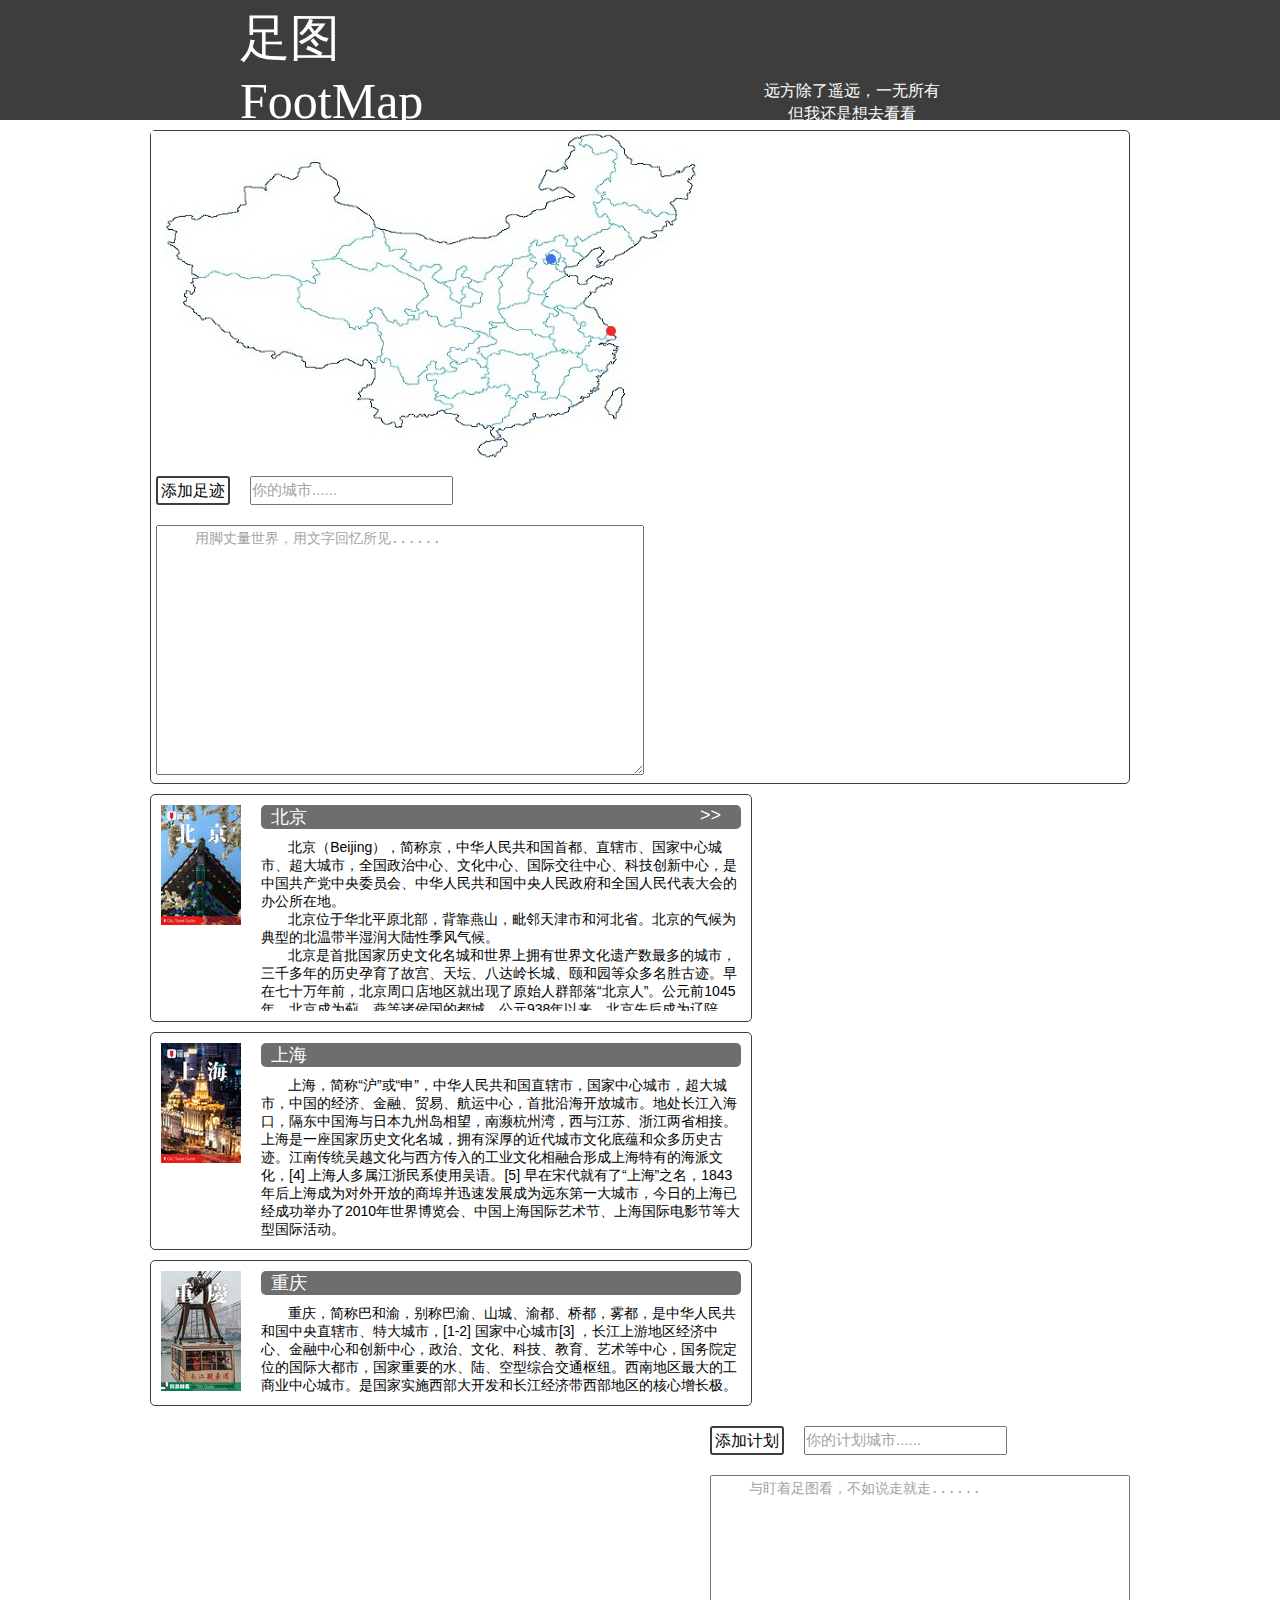
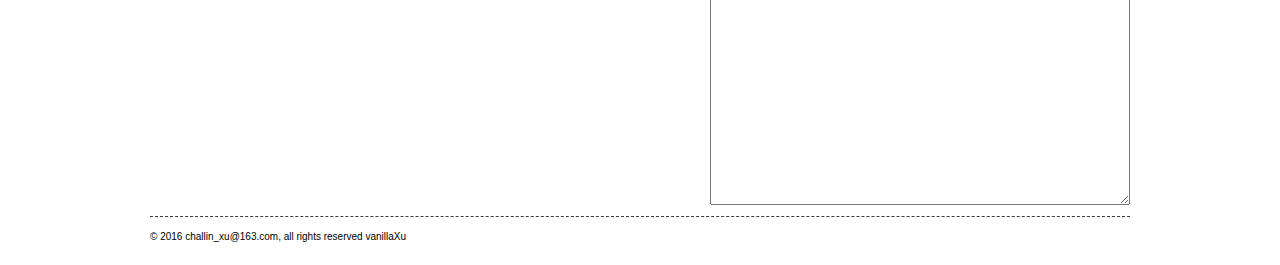
<file: FootMap_v1.1/index.html>
<!DOCTYPE html>
<html>
<head>
	<title>XXJ</title>
	<meta http-equiv="Content-Type" content="text/html; charset=utf-8" />
	<link rel="stylesheet" href="./reset.css">
	<link rel="stylesheet" href="./footmap.css">
	<style type="text/css">
	.new_txt .add:hover{
		background: #6E6E6E;
		color: white;
		border:2px solid white; 
		border-radius: 3px;
	}
	#main .unfold_sp:hover{
		border:1px solid white;
		margin-top: -1px;
	}
	#main .fold_sp:hover{
		background: #D6D6D6;
	}

	</style>
	<script src="data_city.js"></script>
	<script src="footmap.js"></script>
	<script src="jquery-3.0.0.js"></script>
	<script type="text/javascript">
//向地图上添加圆点函数
	function addDot(cityX,cityY,flag){//flag：1 计划城市 0 以走过的城市
		var oNew=document.getElementById('new');
		var newLink=document.createElement('a');
		var newDot=document.createElement('div');
		var oMap=getByClass(oNew,'map')[0];		
		newLink.herf='javascript:;';
		newDot.className='dot';
		if (flag) {
			newDot.style.background='#436EEE';
		}
		else{
			newDot.style.background='#EE2C2C';
		}
		
		//alert(getMapXY(oAddTxt.value));
		newDot.style.left=cityX+'px';
		newDot.style.top=cityY+'px';
		newLink.appendChild(newDot);
		oMap.appendChild(newLink);
}
	window.onload=function(){
		var oNew=document.getElementById('new');
		var oShow=document.getElementById('show');
		var oAdd=getByClass(oNew,'add')[0];
		var oAddCity=document.getElementById('add_city');
		var oAddTxt=document.getElementById('add_txt');
		var oPlan=document.getElementById('plan');
		var oPlanCity=document.getElementById('plan_city');
		var oPlanTxt=document.getElementById('plan_txt'); 

		var TEXHEIGHT=172;
//添加足迹事件

		oAdd.onclick=function(){
			//判断用户是否输入文字
			if (rgb2hex(getStyle(oAddTxt,'color'))=='#A3A3A3'|| rgb2hex(getStyle(oAddCity,'color'))=='#A3A3A3') {
				alert('Please input city or words!');
			}
			else{
				
				//在地图上添加红色点
				if (getMapXY(oAddCity.value)) {

					addDot(getMapXY(oAddCity.value)[0],getMapXY(oAddCity.value)[1],0);
	
					//在内容区添加内容
					var newUl=document.createElement('ul');
					var newPic=document.createElement('li');
					var newTitle=document.createElement('li');
					var newTxt=document.createElement('li');
					var newDivTxt=document.createElement('div');
	
					var aUl=oShow.getElementsByTagName('ul');

					newUl.className='content';
					newPic.className='pic';
					newTitle.className='title text';
					newTxt.className='text';
					newDivTxt.className='txt';
					

					newPic.innerHTML='<a href="javascript:;"><img src="./img_city/'+oAddCity.value+'.png" alt="" /></a>'
					newTitle.innerHTML='<span class="city" >'+oAddCity.value+'</span>';

					newDivTxt.innerHTML=oAddTxt.value;

					newTxt.appendChild(newDivTxt);
					newUl.appendChild(newPic);
					newUl.appendChild(newTitle);
					newUl.appendChild(newTxt);
					oShow.insertBefore(newUl,aUl[0]);
					//判断文本高度
					
					
					
					if (parseInt(getStyle(newDivTxt,'height'))>TEXHEIGHT) {
						var newSpan=document.createElement('span');
						newSpan.innerHTML='&nbsp;&lt;&lt;&nbsp;';
						newSpan.className='fold_sp';
						newTxt.appendChild(newSpan);
						newTitle.innerHTML='<span class="city" >'+oAddCity.value+'<span class="unfold_sp">&gt;&gt;&nbsp;&nbsp;</span></span>';
						
						newDivTxt.className='txt unfold';
						
				
					}
					else{
						newDivTxt.className='txt';
					}
				}

				else{
					alert('Please input correct city name!');
				}
				
			}
			

		};
//添加计划事件
		oPlan.onclick=function(){
			//判断用户是否输入文字
			if (rgb2hex(getStyle(oPlanTxt,'color'))=='#A3A3A3'|| rgb2hex(getStyle(oPlanCity,'color'))=='#A3A3A3') {
				alert('Please input city or words!');
			}
			else{
				
				//在地图上添加蓝色点
				if (getMapXY(oPlanCity.value)) {
					addDot(getMapXY(oPlanCity.value)[0],getMapXY(oPlanCity.value)[1],1);
					oPlanTxt.disabled='disabled';
				}
				else{
					alert('Please input correct city name!');
				}
				
			}
		};

	};


	$(document).ready(function(){
//文本框获取与失去焦点事件
		$(':input').focus(function(){
			if (rgb2hex($(this).css('color'))!='#000000') {
				$(this).css('color','black').val('').html('');
			}
			
		});
		$(':input').blur(function(){
			if ($(this).val()=='') {
				$(this).css('color','#A3A3A3');
				if ($(this).attr('id')=='add_city') {
					$(this).val('你的城市......');	
				}
				else if ($(this).attr('id')=='add_txt'){
					$(this).val('    用脚丈量世界，用文字回忆所见......');
				}
				else if ($(this).attr('id')=='plan_city') {
					$(this).val('你的计划城市......');
				}
				else{
					$(this).val('    与盯着足图看，不如说走就走......');
				}
			}
			
		});

//显示区域文本的展开与收起效果
		$('#show').on('click','.unfold_sp',function(){

			$(this).parent().parent().next().children(':first-child').removeClass('unfold').addClass('fold').next().css('display','block');
			$(this).css('display','none');
		});

		$('#show').on('click','.fold_sp',function(){
			$(this).parent().prev().find('.unfold_sp').css('display','block');
			$(this).css('display','none').prev().removeClass('fold').addClass('unfold');
			
		});
		
	});

	</script>
</head>
<body >
	<div id="header">
		<div class="nav">
			<div class="logo" >
				足图
				<br>
				FootMap
			</div>
			<div class="sublogo" >
				<p>远方除了遥远，一无所有</p>
				<p>但我还是想去看看</p>
			</div>
		</div>
	</div>
	<div id="main" >
		<div id="new" class="new">
			<div class="map" >
				<a href="javascript:;"><div class="dot visited" ></div></a>
				<a href="javascript:;"><div class="dot unvisited"></div></a>
				<img src="./img/map2.jpg" alt="" />
			</div>
			
			<div id="new_bl" class="new_txt">
				<div class="add" >添加足迹</div>
				<input id="add_city" type="text" value="你的城市......" >
				
				<br>
				<textarea id="add_txt" cols="55" rows="15" >    用脚丈量世界，用文字回忆所见......</textarea>
				
			</div>
			<div class="clr" ></div>	
		</div>
		<div  id="show" class="show">
			<ul class="content" >
				<li class="pic" ><a href="javascript:;"><img src="./img_city/北京.png" alt="" /></a></li>
			 	<li class="title text" ><span class="city" >北京<span class="unfold_sp">&gt;&gt;&nbsp;&nbsp;</span></span></li>
			 	<li class="text" >
					<div class="txt unfold" >
						&nbsp;&nbsp;&nbsp;&nbsp;&nbsp;&nbsp;&nbsp;北京（Beijing），简称京，中华人民共和国首都、直辖市、国家中心城市、超大城市，全国政治中心、文化中心、国际交往中心、科技创新中心，是中国共产党中央委员会、中华人民共和国中央人民政府和全国人民代表大会的办公所在地。<br/>
						&nbsp;&nbsp;&nbsp;&nbsp;&nbsp;&nbsp;&nbsp;北京位于华北平原北部，背靠燕山，毗邻天津市和河北省。北京的气候为典型的北温带半湿润大陆性季风气候。<br/>
						&nbsp;&nbsp;&nbsp;&nbsp;&nbsp;&nbsp;&nbsp;北京是首批国家历史文化名城和世界上拥有世界文化遗产数最多的城市，三千多年的历史孕育了故宫、天坛、八达岭长城、颐和园等众多名胜古迹。早在七十万年前，北京周口店地区就出现了原始人群部落“北京人”。公元前1045年，北京成为蓟、燕等诸侯国的都城。公元938年以来，北京先后成为辽陪都、金中都、元大都、明清国都。1949年10月1日成为中华人民共和国首都。<br/>
						&nbsp;&nbsp;&nbsp;&nbsp;&nbsp;&nbsp;&nbsp;2015年末，北京全市常住人口2170.5万人，比2014年末增加18.9万人。其中，常住外来人口822.6万人，占常住人口的比重为37.9%。2015年北京市实现地区生产总值22968.6亿元，比2014年增长6.9%。
					</div>
					<span class="fold_sp">&nbsp;&lt;&lt;&nbsp;</span>
				</li>
			</ul>
			<ul class="content" >
				<li class="pic" ><a href="javascript:;"><img src="./img_city/上海.png"></li></a>
			 	<li class="title text" ><span class="city" >上海</span></li>
			 	<li class="text" >
					<div class="txt" >
						&nbsp;&nbsp;&nbsp;&nbsp;&nbsp;&nbsp;&nbsp;上海，简称“沪”或“申”，中华人民共和国直辖市，国家中心城市，超大城市，中国的经济、金融、贸易、航运中心，首批沿海开放城市。地处长江入海口，隔东中国海与日本九州岛相望，南濒杭州湾，西与江苏、浙江两省相接。上海是一座国家历史文化名城，拥有深厚的近代城市文化底蕴和众多历史古迹。江南传统吴越文化与西方传入的工业文化相融合形成上海特有的海派文化，[4]  上海人多属江浙民系使用吴语。[5]  早在宋代就有了“上海”之名，1843年后上海成为对外开放的商埠并迅速发展成为远东第一大城市，今日的上海已经成功举办了2010年世界博览会、中国上海国际艺术节、上海国际电影节等大型国际活动。
					</div>
				</li>
			</ul>
			<ul class="content" >
				<li class="pic" ><a href="javascript:;"><img src="./img_city/重庆.png"></li></a>
			 	<li class="title text" ><span class="city" >重庆</span></li>
			 	<li class="text" > 
					<div class="txt" >
						&nbsp;&nbsp;&nbsp;&nbsp;&nbsp;&nbsp;&nbsp;重庆，简称巴和渝，别称巴渝、山城、渝都、桥都，雾都，是中华人民共和国中央直辖市、特大城市，[1-2]  国家中心城市[3]  ，长江上游地区经济中心、金融中心和创新中心，政治、文化、科技、教育、艺术等中心，国务院定位的国际大都市，国家重要的水、陆、空型综合交通枢纽。西南地区最大的工商业中心城市。是国家实施西部大开发和长江经济带西部地区的核心增长极。
					</div>
				</li>
			</ul>
		
		</div>
		<div id="new_plan" class="new_txt">
				<div  id="plan" class="add" >添加计划</div>
				<input id="plan_city" type="text" value="你的计划城市......" >
				
				<br>
				<textarea id="plan_txt" cols="47" rows="20" >    与盯着足图看，不如说走就走......</textarea>				
		</div>		
	</div>
	<div class="clr" ></div>
	<div id="footer">
		<span>© 2016 challin_xu@163.com, all rights reserved vanillaXu</span>
	</div>


</body>
</html>
</file>
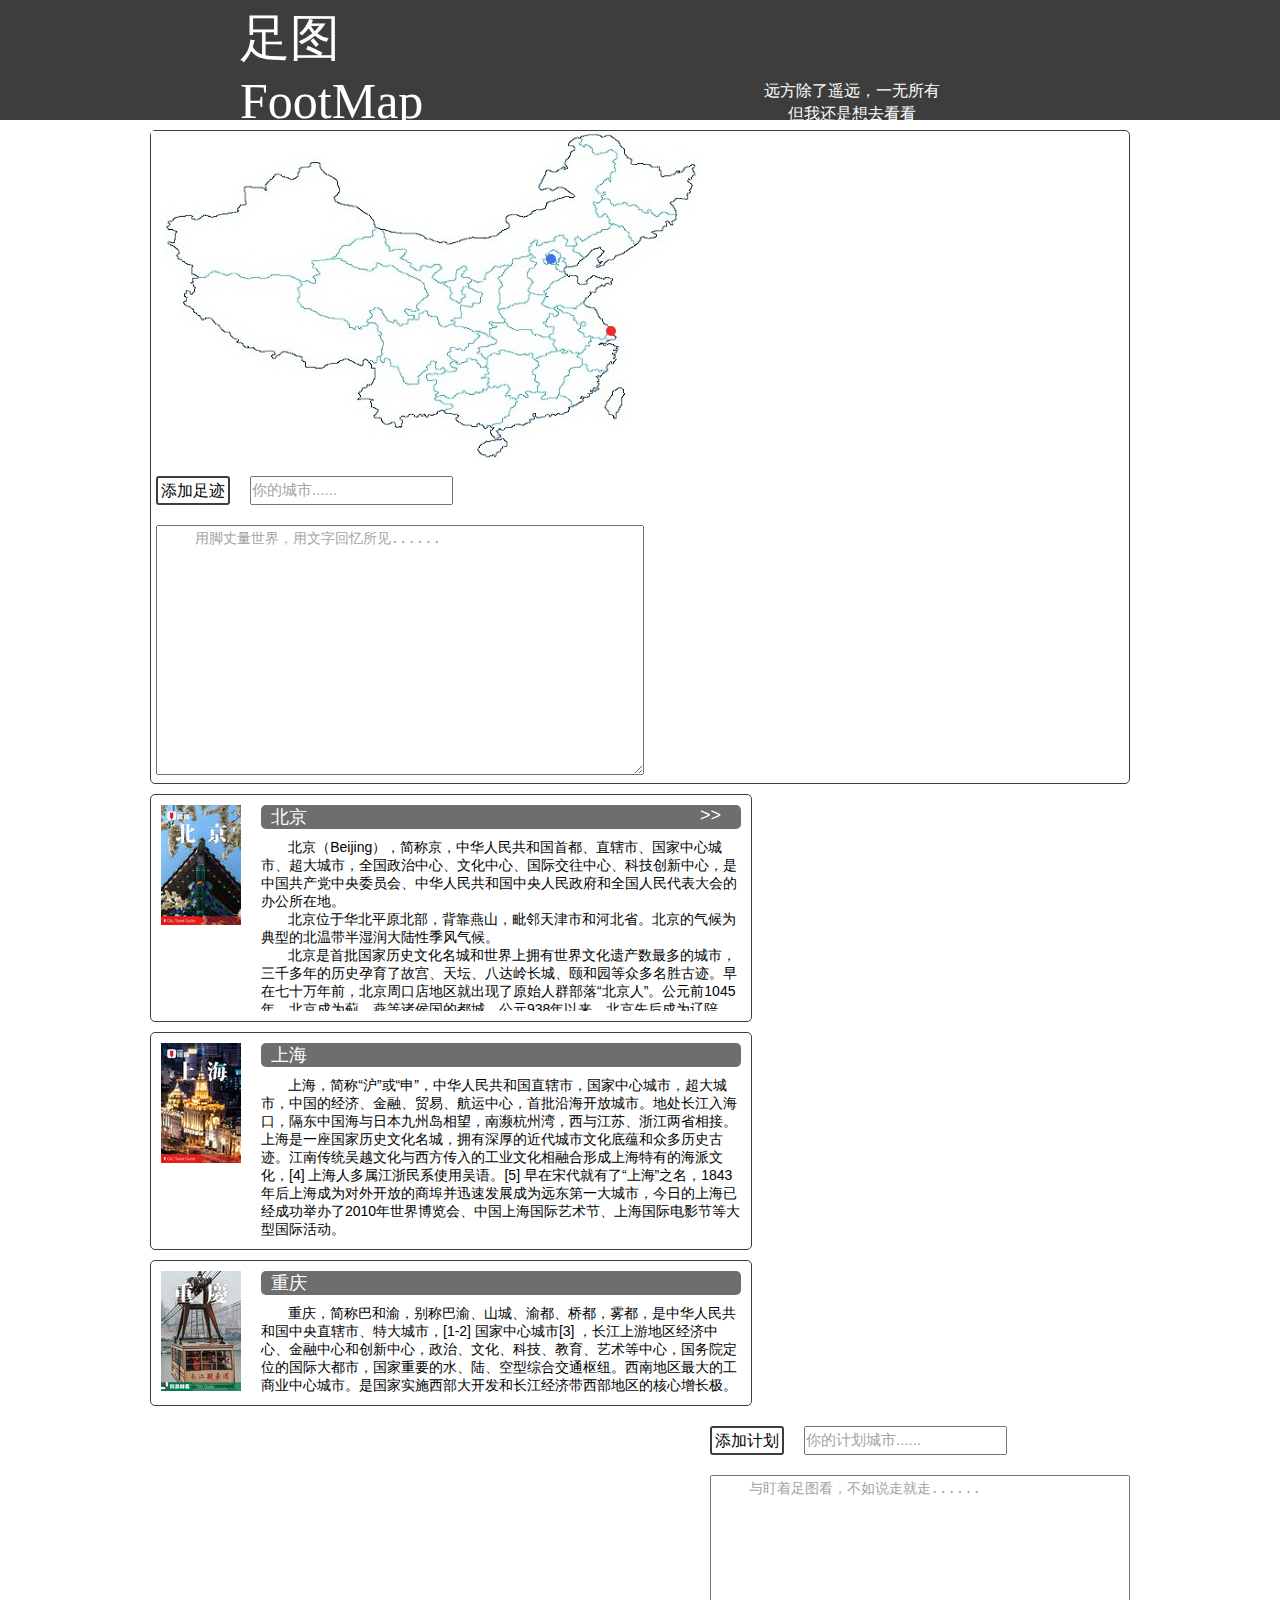
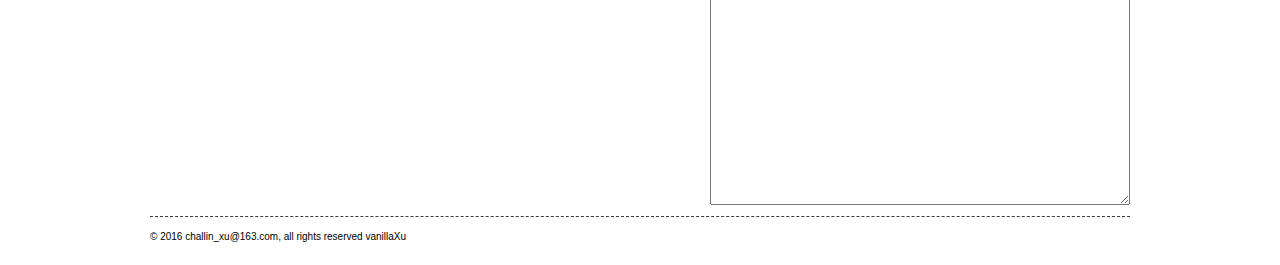
<file: FootMap_v1.2/index.html>
<!DOCTYPE html>
<html>
<head>
	<title>XXJ</title>
	<meta http-equiv="Content-Type" content="text/html; charset=utf-8" />
	<link rel="stylesheet" href="./reset.css">
	<link rel="stylesheet" href="./footmap.css">
	<style type="text/css">
	.new_txt .add:hover{
		background: #6E6E6E;
		color: white;
		border:2px solid white; 
		border-radius: 3px;
	}
	#main .unfold_sp:hover{
		border:1px solid white;
		margin-top: -1px;
	}
	#main .fold_sp:hover{
		background: #D6D6D6;
	}

	</style>
	<script src="ajax.js"></script>
	<script src="footmap.js"></script>
	<script src="jquery-3.0.0.js"></script>
	<script type="text/javascript">
//向地图上添加圆点函数
	function addDot(cityX,cityY,flag){//flag：1 计划城市 0 以走过的城市
		var oNew=document.getElementById('new');
		var newLink=document.createElement('a');
		var newDot=document.createElement('div');
		var oMap=getByClass(oNew,'map')[0];		
		newLink.herf='javascript:;';
		newDot.className='dot';
		if (flag) {
			newDot.style.background='#436EEE';
		}
		else{
			newDot.style.background='#EE2C2C';
		}
		
		newDot.style.left=cityX+'px';
		newDot.style.top=cityY+'px';
		newLink.appendChild(newDot);
		oMap.appendChild(newLink);
		
		
}
	window.onload=function(){
		var oNew=document.getElementById('new');
		var oShow=document.getElementById('show');
		var oAdd=getByClass(oNew,'add')[0];
		var oAddCity=document.getElementById('add_city');
		var oAddTxt=document.getElementById('add_txt');
		var oPlan=document.getElementById('plan');
		var oPlanCity=document.getElementById('plan_city');
		var oPlanTxt=document.getElementById('plan_txt'); 

		var TEXHEIGHT=172;
		
//添加足迹事件

		oAdd.onclick=function(){
			//判断用户是否输入文字
			if (rgb2hex(getStyle(oAddTxt,'color'))=='#A3A3A3'|| rgb2hex(getStyle(oAddCity,'color'))=='#A3A3A3') {
				alert('Please input city or words!');
			}
			else{
				
				//在地图上添加红色点
				ajax('cityXY.txt?='+new Date().getTime(),function(str){
					var json=eval('('+str+')');
					if (json[oAddCity.value]) {
						addDot(json[oAddCity.value][0],json[oAddCity.value][1],0);
					
						//在内容区添加内容
						var newUl=document.createElement('ul');
						var newPic=document.createElement('li');
						var newTitle=document.createElement('li');
						var newTxt=document.createElement('li');
						var newDivTxt=document.createElement('div');
						
						var aUl=oShow.getElementsByTagName('ul');

						newUl.className='content';
						newPic.className='pic';
						newTitle.className='title text';
						newTxt.className='text';
						newDivTxt.className='txt';
						

						newPic.innerHTML='<a href="javascript:;"><img src="./img_city/'+oAddCity.value+'.png" alt="" /></a>'
						newTitle.innerHTML='<span class="city" >'+oAddCity.value+'</span>';

						newDivTxt.innerHTML=oAddTxt.value;

						newTxt.appendChild(newDivTxt);
						newUl.appendChild(newPic);
						newUl.appendChild(newTitle);
						newUl.appendChild(newTxt);
						oShow.insertBefore(newUl,aUl[0]);
						//判断文本高度
						
						
						
						if (parseInt(getStyle(newDivTxt,'height'))>TEXHEIGHT) {
							var newSpan=document.createElement('span');
							newSpan.innerHTML='&nbsp;&lt;&lt;&nbsp;';
							newSpan.className='fold_sp';
							newTxt.appendChild(newSpan);
							newTitle.innerHTML='<span class="city" >'+oAddCity.value+'<span class="unfold_sp">&gt;&gt;&nbsp;&nbsp;</span></span>';
							
							newDivTxt.className='txt unfold';
							
					
						}
						else{
							newDivTxt.className='txt';
						}
				 	}
				 	else{
				 		alert('Please input correct city name!');
				 	}
					
				});
				
			}
			

		};
//添加计划事件
		oPlan.onclick=function(){
			//判断用户是否输入文字
			if (rgb2hex(getStyle(oPlanTxt,'color'))=='#A3A3A3'|| rgb2hex(getStyle(oPlanCity,'color'))=='#A3A3A3') {
				alert('Please input city or words!');
			}
			else{
				
				//在地图上添加蓝色点  应该有个遍历过程
				ajax('cityXY.txt?='+new Date().getTime(),function(str){
					var json=eval('('+str+')');
					if (json[oPlanCity.value]) {
						addDot(json[oPlanCity.value][0],json[oPlanCity.value][1],1);
						oPlanTxt.disabled='disabled';
					}
					else{
						alert('Please input correct city name!');
					}
				});
			}
		};

	};


	$(document).ready(function(){
//文本框获取与失去焦点事件
		$(':input').focus(function(){
			if (rgb2hex($(this).css('color'))!='#000000') {
				$(this).css('color','black').val('').html('');
			}
			
		});
		$(':input').blur(function(){
			if ($(this).val()=='') {
				$(this).css('color','#A3A3A3');
				if ($(this).attr('id')=='add_city') {
					$(this).val('你的城市......');	
				}
				else if ($(this).attr('id')=='add_txt'){
					$(this).val('    用脚丈量世界，用文字回忆所见......');
				}
				else if ($(this).attr('id')=='plan_city') {
					$(this).val('你的计划城市......');
				}
				else{
					$(this).val('    与盯着足图看，不如说走就走......');
				}
			}
			
		});

//显示区域文本的展开与收起效果
		$('#show').on('click','.unfold_sp',function(){

			$(this).parent().parent().next().children(':first-child').removeClass('unfold').addClass('fold').next().css('display','block');
			$(this).css('display','none');
		});

		$('#show').on('click','.fold_sp',function(){
			$(this).parent().prev().find('.unfold_sp').css('display','block');
			$(this).css('display','none').prev().removeClass('fold').addClass('unfold');
			
		});
		
	});

	</script>
</head>
<body >
	<div id="header">
		<div class="nav">
			<div class="logo" >
				足图
				<br>
				FootMap
			</div>
			<div class="sublogo" >
				<p>远方除了遥远，一无所有</p>
				<p>但我还是想去看看</p>
			</div>
		</div>
	</div>
	<div id="main" >
		<div id="new" class="new">
			<div class="map" >
				<a href="javascript:;"><div class="dot visited" ></div></a>
				<a href="javascript:;"><div class="dot unvisited"></div></a>
				<img src="./img/map2.jpg" alt="" />
			</div>
			
			<div id="new_bl" class="new_txt">
				<div class="add" >添加足迹</div>
				<input id="add_city" type="text" value="你的城市......" >
				
				<br>
				<textarea id="add_txt" cols="55" rows="15" >    用脚丈量世界，用文字回忆所见......</textarea>
				
			</div>
			<div class="clr" ></div>	
		</div>
		<div  id="show" class="show">
			<ul class="content" >
				<li class="pic" ><a href="javascript:;"><img src="./img_city/北京.png" alt="" /></a></li>
			 	<li class="title text" ><span class="city" >北京<span class="unfold_sp">&gt;&gt;&nbsp;&nbsp;</span></span></li>
			 	<li class="text" >
					<div class="txt unfold" >
						&nbsp;&nbsp;&nbsp;&nbsp;&nbsp;&nbsp;&nbsp;北京（Beijing），简称京，中华人民共和国首都、直辖市、国家中心城市、超大城市，全国政治中心、文化中心、国际交往中心、科技创新中心，是中国共产党中央委员会、中华人民共和国中央人民政府和全国人民代表大会的办公所在地。<br/>
						&nbsp;&nbsp;&nbsp;&nbsp;&nbsp;&nbsp;&nbsp;北京位于华北平原北部，背靠燕山，毗邻天津市和河北省。北京的气候为典型的北温带半湿润大陆性季风气候。<br/>
						&nbsp;&nbsp;&nbsp;&nbsp;&nbsp;&nbsp;&nbsp;北京是首批国家历史文化名城和世界上拥有世界文化遗产数最多的城市，三千多年的历史孕育了故宫、天坛、八达岭长城、颐和园等众多名胜古迹。早在七十万年前，北京周口店地区就出现了原始人群部落“北京人”。公元前1045年，北京成为蓟、燕等诸侯国的都城。公元938年以来，北京先后成为辽陪都、金中都、元大都、明清国都。1949年10月1日成为中华人民共和国首都。<br/>
						&nbsp;&nbsp;&nbsp;&nbsp;&nbsp;&nbsp;&nbsp;2015年末，北京全市常住人口2170.5万人，比2014年末增加18.9万人。其中，常住外来人口822.6万人，占常住人口的比重为37.9%。2015年北京市实现地区生产总值22968.6亿元，比2014年增长6.9%。
					</div>
					<span class="fold_sp">&nbsp;&lt;&lt;&nbsp;</span>
				</li>
			</ul>
			<ul class="content" >
				<li class="pic" ><a href="javascript:;"><img src="./img_city/上海.png"></li></a>
			 	<li class="title text" ><span class="city" >上海</span></li>
			 	<li class="text" >
					<div class="txt" >
						&nbsp;&nbsp;&nbsp;&nbsp;&nbsp;&nbsp;&nbsp;上海，简称“沪”或“申”，中华人民共和国直辖市，国家中心城市，超大城市，中国的经济、金融、贸易、航运中心，首批沿海开放城市。地处长江入海口，隔东中国海与日本九州岛相望，南濒杭州湾，西与江苏、浙江两省相接。上海是一座国家历史文化名城，拥有深厚的近代城市文化底蕴和众多历史古迹。江南传统吴越文化与西方传入的工业文化相融合形成上海特有的海派文化，[4]  上海人多属江浙民系使用吴语。[5]  早在宋代就有了“上海”之名，1843年后上海成为对外开放的商埠并迅速发展成为远东第一大城市，今日的上海已经成功举办了2010年世界博览会、中国上海国际艺术节、上海国际电影节等大型国际活动。
					</div>
				</li>
			</ul>
			<ul class="content" >
				<li class="pic" ><a href="javascript:;"><img src="./img_city/重庆.png"></li></a>
			 	<li class="title text" ><span class="city" >重庆</span></li>
			 	<li class="text" > 
					<div class="txt" >
						&nbsp;&nbsp;&nbsp;&nbsp;&nbsp;&nbsp;&nbsp;重庆，简称巴和渝，别称巴渝、山城、渝都、桥都，雾都，是中华人民共和国中央直辖市、特大城市，[1-2]  国家中心城市[3]  ，长江上游地区经济中心、金融中心和创新中心，政治、文化、科技、教育、艺术等中心，国务院定位的国际大都市，国家重要的水、陆、空型综合交通枢纽。西南地区最大的工商业中心城市。是国家实施西部大开发和长江经济带西部地区的核心增长极。
					</div>
				</li>
			</ul>
		
		</div>
		<div id="new_plan" class="new_txt">
				<div  id="plan" class="add" >添加计划</div>
				<input id="plan_city" type="text" value="你的计划城市......" >
				
				<br>
				<textarea id="plan_txt" cols="47" rows="20" >    与盯着足图看，不如说走就走......</textarea>				
		</div>		
	</div>
	<div class="clr" ></div>
	<div id="footer">
		<span>© 2016 challin_xu@163.com, all rights reserved vanillaXu</span>
	</div>


</body>
</html>
</file>
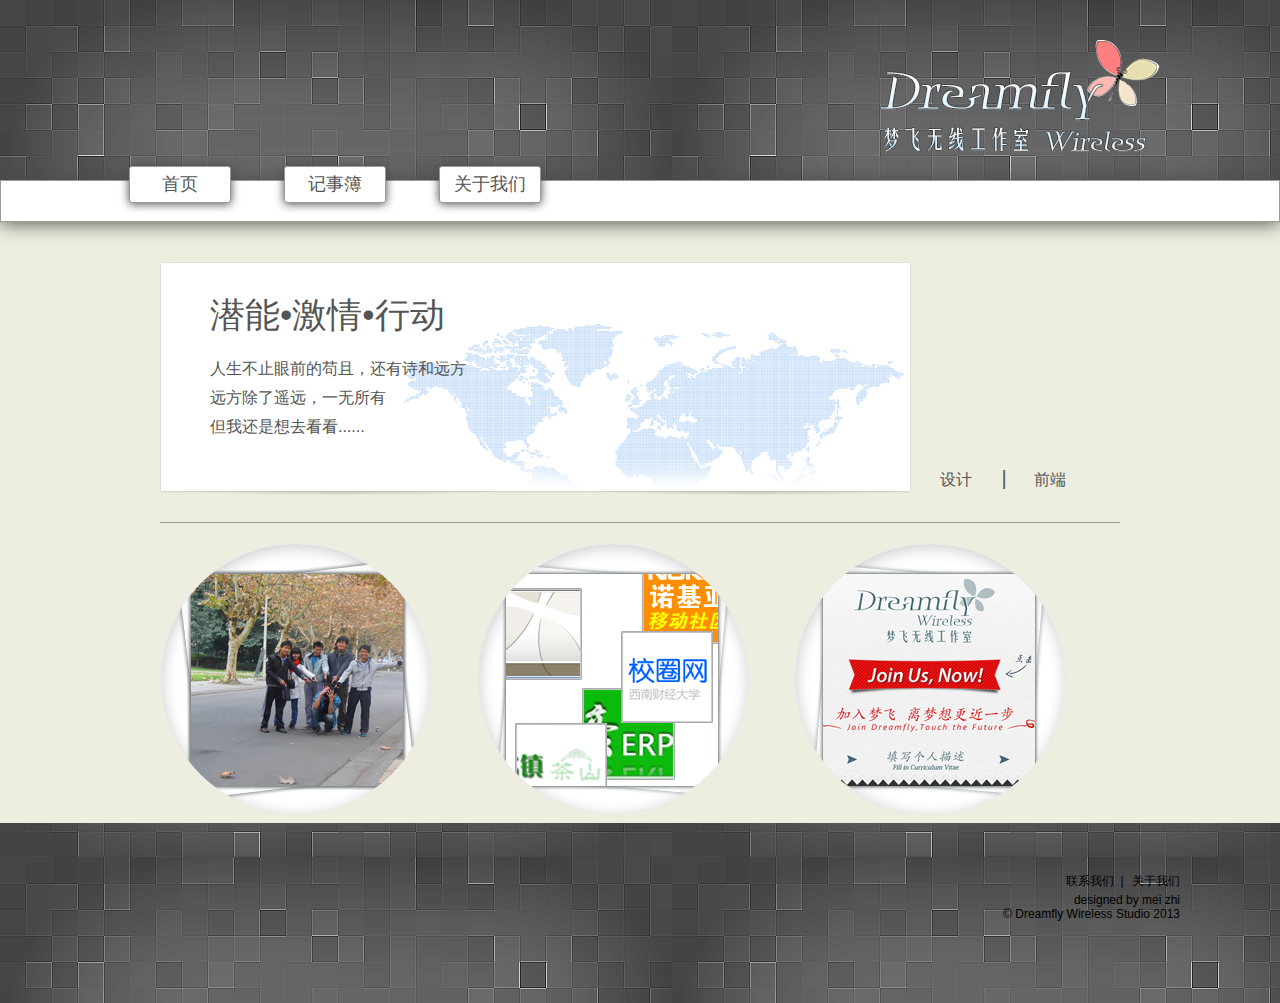
<file: MengFei_v1.0/index.html>
<!DOCTYPE html>
<html>
<head>
	<title>mengfei</title>
	<meta http-equiv="Content-Type" content="text/html; charset=utf-8" />
	<link rel="stylesheet" href="./reset.css">
	<link rel="stylesheet" href="./bgpic.css">
	<style type="text/css">
	#header_list li:hover{
		background: #EBEBEB;
		box-shadow: none;
	}
	#main_top li:hover{
		border:1px solid #D1D1D1;
		border-radius: 2px;
	}
	#main_bottom div:hover{
		overflow: visible;
		background: #EEEEE0;
	}


	</style>
	
	<script type="text/javascript">

	</script>
</head>
<body >
	<div id="container" >
		<div id="header" >
			<div id="subheader" >
				<img src="./img/logo.png">
			</div>
			<div id="header_list">
				<ul>
					<li><a href="">首页</a></li>
					<li><a href="">记事簿</a></li>
					<li><a href="">关于我们</a></li>
				</ul>
			</div>
		</div>
		<div id="main" >
			<div id="main_top">
				<div class="content" >
					<img src="./img/main_top.png">
					<div class="text">
						<h1 >潜能&bull;激情&bull;行动</h1>
						<p>人生不止眼前的苟且，还有诗和远方</p>
						<p>远方除了遥远，一无所有</p>
						<p>但我还是想去看看......</p>
					</div>					
				</div>
				<ul>
					<li ><a href="">设计</a></li><span style="font-size:20px;color:#555" >&nbsp;|</span>
					<li><a href="">前端</a></li>
				</ul>
				
			</div>
			<div id="main_bottom">
				<div class="pic_show">
					<a href=""><img src="./img/pic_show1.png"></a>					
				</div>
				<div class="pic_show">
					<a href=""><img src="./img/pic_show2.png"></a>	
				</div>
				<div class="pic_show">
					<a href=""><img src="./img/pic_show3.png"></a>	
				</div>
			</div>
		</div>
		<div id="footer">
			<div id="footer_content" >
				<ul>
					<li><a href="">联系我们</a></li>&nbsp;&nbsp;|
					<li><a href="">关于我们</a></li>
				</ul>
				<p>designed by mei zhi</p>
				<p>© Dreamfly Wireless Studio 2013</p>
			</div>
			
		</div>
	</div>
</body>
</html>
</file>
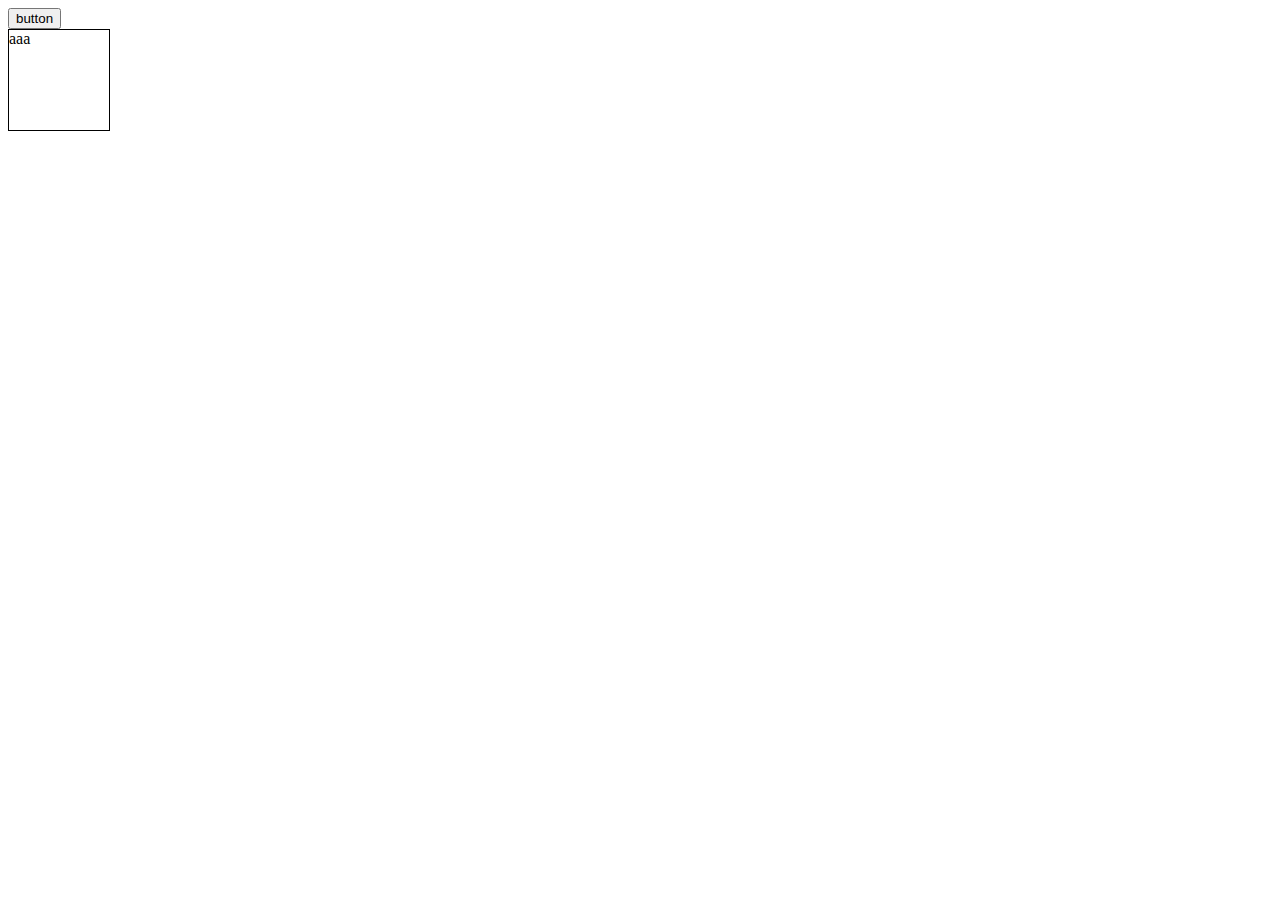
<file: FootMap_v1.1/model.html>
<!DOCTYPE html>
<html>
<head>
	<title>XXJ</title>
	<meta http-equiv="Content-Type" content="text/html; charset=utf-8" />

	<style type="text/css">
	#div{
		height: 100px;
		width: 100px;
		border:1px solid black;
	
	}
	input{
		display: none;
	}
	</style>
	<script src="footmap.js"></script>
	<script src="data_city.js"></script>
	<script src="jquery-3.0.0.js"></script>
	<script type="text/javascript">
		window.onload=function() {
			var oDiv=document.getElementById('div');
			var oBtn=document.getElementById('btn');
			
			if (parseInt(getStyle(oDiv,'height'))<200) {
				
				oBtn.style.display='inline';
			}
			
		};
		$(document).ready(function(){
			

			
		});
			
		
		

	</script>
</head>
<body >
	<input id="btn" type="button" value="button" >
	<div id="div" >aaa</div>
	
</body>
</html>
</file>
<file: FootMap_v1.1/footmap.css>
@charset "utf-8";

.clr{
	width: 0;
	height: 0;
	overflow: hidden;
	clear:both;
}

#header{
	height: 120px;
	background: #3D3D3D;
	color: white;
	min-width: 980px;
}

#header .nav{
	width: 800px;
	margin: 0 auto;
	position: relative;
}
#header .logo{
	font: 50px "SimHei";
	position: relative;
	top: 5px;
}
#header .sublogo{
	position:absolute;
	right: 100px;
	bottom: 0px;
	text-align: center;
	line-height: 23px;
	font-size: 16px;
}
#main{
	width: 980px;
	margin: 10px auto;
}
#main .new{
	border:1px solid #3D3D3D;
	border-radius: 5px;
	position: relative;
}
.new .map{
	height: 330px;
	width: 550px;
	background: blue;
	position: relative;
	float: left;
}

.map .dot{
	height: 10px;
	width: 10px;
	position: absolute;
	border-radius: 50%;
}
.map .visited{
	background: #EE2C2C;
	left: 455px;
	top: 195px;
}
.map .unvisited{
	background: #436EEE;
	left: 395px;
	top: 123px;
}
#main .new_txt{
	float: left;
	margin:5px;
	margin-top: 15px;
}
.new_txt .add{
	height: 25px;
	width: 70px;
	text-align: center;
	line-height: 25px;
	/*background: #6E6E6E;*/
	border:2px solid #3D3D3D;
	border-radius: 3px;
	font-size: 16px;
	float: left;
	cursor: pointer;
}
.new_txt input{
	margin-left: 20px;
	display: block;
	height: 25px;
	float: left;
	margin-bottom: 10px;
	font-size: 15px;
	color: #A3A3A3;

}
.new_txt textarea{
	margin-top: 10px;
	font-size: 14px;
	padding: 4px;
	color: #A3A3A3;
}
#main .show{
	max-height: 850px;
	overflow:hidden;
	float: left;

}
#main .content{
	border:1px solid #3D3D3D;
	border-radius: 5px;
	margin-top: 10px;
	width: 600px;
	min-height: 140px;
	

}
.content li{
	margin: 10px;
}

#main .pic{
	float: left;
	margin-bottom:10px;
}
#main .text{
	padding-left: 100px;
	margin-top: 10px;
}

.fold{/* 展开效果*/

	overflow: visible; 
}
.unfold{
	height: 172px;
	overflow: hidden;
}

#main .title span{
	background: #6E6E6E;
	border-radius: 5px;
	color: white;
	padding-left: 10px;
}
#main .title .city{
	display: block;
	font-size: 18px;
}
#main .unfold_sp{
	float: right;
	margin-right: 10px;
	cursor: pointer;


}
#main .fold_sp{
	margin-top: 5px;
	display: none;
	width: 50px;
	height: 25px;
	text-align: center;
	line-height: 25px;
	border-radius: 5px;
	cursor: pointer;
}

#main #new_plan{
	margin: 0px;
	margin-top: 20px;
	float: right;
}

#footer{
	height: 40px;
	border-top: 1px dashed #3D3D3D;
	width: 980px;
	margin: 8px auto;
	font-size: 10px;
	line-height: 40px;
}
</file>
<file: FootMap_v1.2/footmap.css>
@charset "utf-8";

.clr{
	width: 0;
	height: 0;
	overflow: hidden;
	clear:both;
}

#header{
	height: 120px;
	background: #3D3D3D;
	color: white;
	min-width: 980px;
}

#header .nav{
	width: 800px;
	margin: 0 auto;
	position: relative;
}
#header .logo{
	font: 50px "SimHei";
	position: relative;
	top: 5px;
}
#header .sublogo{
	position:absolute;
	right: 100px;
	bottom: 0px;
	text-align: center;
	line-height: 23px;
	font-size: 16px;
}
#main{
	width: 980px;
	margin: 10px auto;
}
#main .new{
	border:1px solid #3D3D3D;
	border-radius: 5px;
	position: relative;
}
.new .map{
	height: 330px;
	width: 550px;
	background: blue;
	position: relative;
	float: left;
}

.map .dot{
	height: 10px;
	width: 10px;
	position: absolute;
	border-radius: 50%;
}
.map .visited{
	background: #EE2C2C;
	left: 455px;
	top: 195px;
}
.map .unvisited{
	background: #436EEE;
	left: 395px;
	top: 123px;
}
#main .new_txt{
	float: left;
	margin:5px;
	margin-top: 15px;
}
.new_txt .add{
	height: 25px;
	width: 70px;
	text-align: center;
	line-height: 25px;
	/*background: #6E6E6E;*/
	border:2px solid #3D3D3D;
	border-radius: 3px;
	font-size: 16px;
	float: left;
	cursor: pointer;
}
.new_txt input{
	margin-left: 20px;
	display: block;
	height: 25px;
	float: left;
	margin-bottom: 10px;
	font-size: 15px;
	color: #A3A3A3;

}
.new_txt textarea{
	margin-top: 10px;
	font-size: 14px;
	padding: 4px;
	color: #A3A3A3;
}
#main .show{
	/*max-height: 850px;*/
	overflow:hidden;
	float: left;

}
#main .content{
	border:1px solid #3D3D3D;
	border-radius: 5px;
	margin-top: 10px;
	width: 600px;
	min-height: 140px;
	

}
.content li{
	margin: 10px;
}

#main .pic{
	float: left;
	margin-bottom:10px;
}
#main .text{
	padding-left: 100px;
	margin-top: 10px;
}

.fold{/* 展开效果*/

	overflow: visible; 
}
.unfold{
	height: 172px;
	overflow: hidden;
}

#main .title span{
	background: #6E6E6E;
	border-radius: 5px;
	color: white;
	padding-left: 10px;
}
#main .title .city{
	display: block;
	font-size: 18px;
}
#main .unfold_sp{
	float: right;
	margin-right: 10px;
	cursor: pointer;


}
#main .fold_sp{
	margin-top: 5px;
	display: none;
	width: 50px;
	height: 25px;
	text-align: center;
	line-height: 25px;
	border-radius: 5px;
	cursor: pointer;
}

#main #new_plan{
	margin: 0px;
	margin-top: 20px;
	float: right;
}

#footer{
	height: 40px;
	border-top: 1px dashed #3D3D3D;
	width: 980px;
	margin: 8px auto;
	font-size: 10px;
	line-height: 40px;
}
</file>
<file: MengFei_v1.0/bgpic.css>
@charset "utf-8";

body{
	background: url('./img/bg.png');
	font-family: "Microsoft YaHei", Arial, sans-serif;
	
}
#container{	
	min-width: 960px;
}
#subheader{
	height: 180px;
	position: relative;
}
#subheader img{
	position: absolute;
	top:40px;
	right: 120px;
}
#header_list{
	height: 40px;
	background: #fff;
	position: relative;
	border:1px solid #999999;
	box-shadow:0px 1px 20px #4a4a4a;
	z-index: 1;
}
#header_list li{
	width: 100px;
	height: 35px;
	text-align: center;
	line-height: 35px;
	background: #fff;
	top: -15px;
	border-radius: 3px;
	display: inline-block;
	margin-right: 50px;
	border:1px solid #999999;
	font-size: 18px;
	position: relative;
	left: 10%;
	box-shadow:0px 1px 10px #4a4a4a;
}
a{
	color: #555;
}
#main{
	background: #EEEEE0;	
}
#main_top{
	height: 300px;
	width: 960px;	
	border-bottom:1px solid #999999;
	position: relative;
	margin: 0 auto;
	
}
#main_top .content{
	position: absolute;
	margin-top: 40px;
	color: #555;
	
}
#main_top .text{
	z-index: 1;
	position: absolute;
	top: 30px;
	left: 50px;
}
#main_top .text h1{	
	font-size: 35px;
	margin-bottom: 20px;
	position: relative;
}
#main_top .text p{
	font-size: 16px;
	margin-top: 8px;

}
#main_top ul{
	position: absolute;
	bottom: 30px;
	right: 30px;
}

#main_top li{
	width: 80px;
	height: 25px;
	text-align: center;
	line-height: 25px;
	background: #fff;
	display: inline-block;
	position: relative;
	font-size: 16px;
	background: #EEEEE0;
}

#main_bottom{
	height: 300px;
	width: 960px;
	position: relative;
	margin: 0 auto;

}
#main_bottom .pic_show{
	height: 270px;
	width: 270px;
	float: left;
	background: #fff;
	position: relative;
	margin-top:20px;
	margin-right: 45px;
	border-radius: 50%;
	text-align: center;
	overflow: hidden;
	box-shadow: 1px 3px 15px #CDC9C9 inset;
	border:1px solid #E8E8E8;
}
#main_bottom .pic_show img{
	position:relative;
	padding-top: 15px;
}
#footer{
	height: 180px;
	position: relative;

}
#footer_content{
	width: 200px;
	height: 100px;

	color: black;
	font-size: 12px;
	position: absolute;
	right: 100px;
	top: 40px;
}
#footer_content ul{
	position:absolute;
	right: 0;
	top: 10px;
}
#footer_content li{

	display: inline-block;
	margin-left: 5px;
}
#footer_content a{
	color: black;
}
#footer_content p{
	position: relative;
	text-align: right;
	top: 30px;

}
</file>
